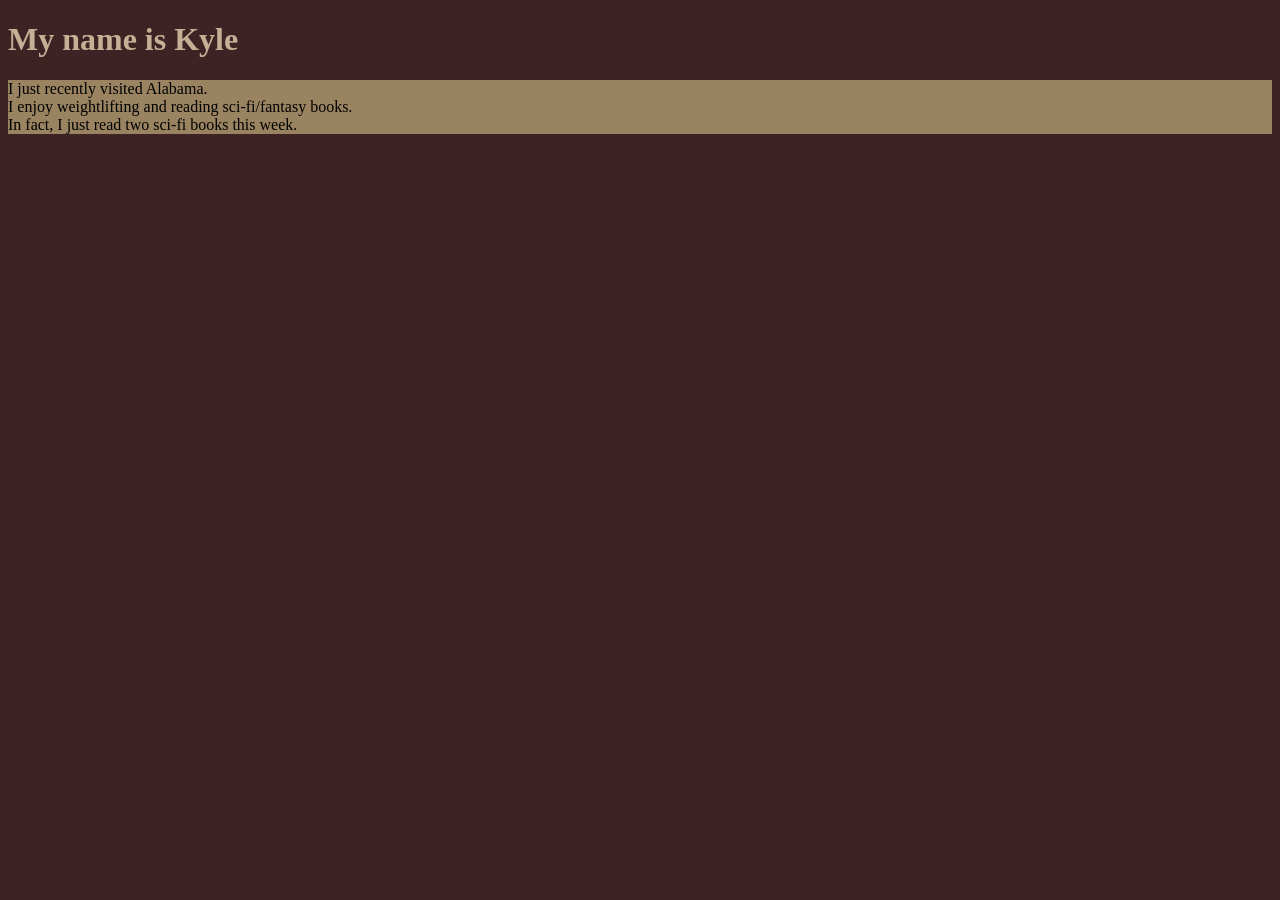
<file: index.html>
<!DOCTYPE html>
<html>
    <head>
        <title>My Personal Introduction</title>
        <style>
            body{
                background-color: #3E2324;
            }
            h1{
                color: #C5AF95;
            }
            p{
                background-color: #998360;
            }
        </style>
    </head>
    <body>
        <h1>My name is Kyle</h1>
        <p>I just recently visited Alabama.<br> I enjoy weightlifting and reading sci-fi/fantasy books. <br>In fact, I just read two sci-fi books this week.</p>
    </body>
</html>
</file>
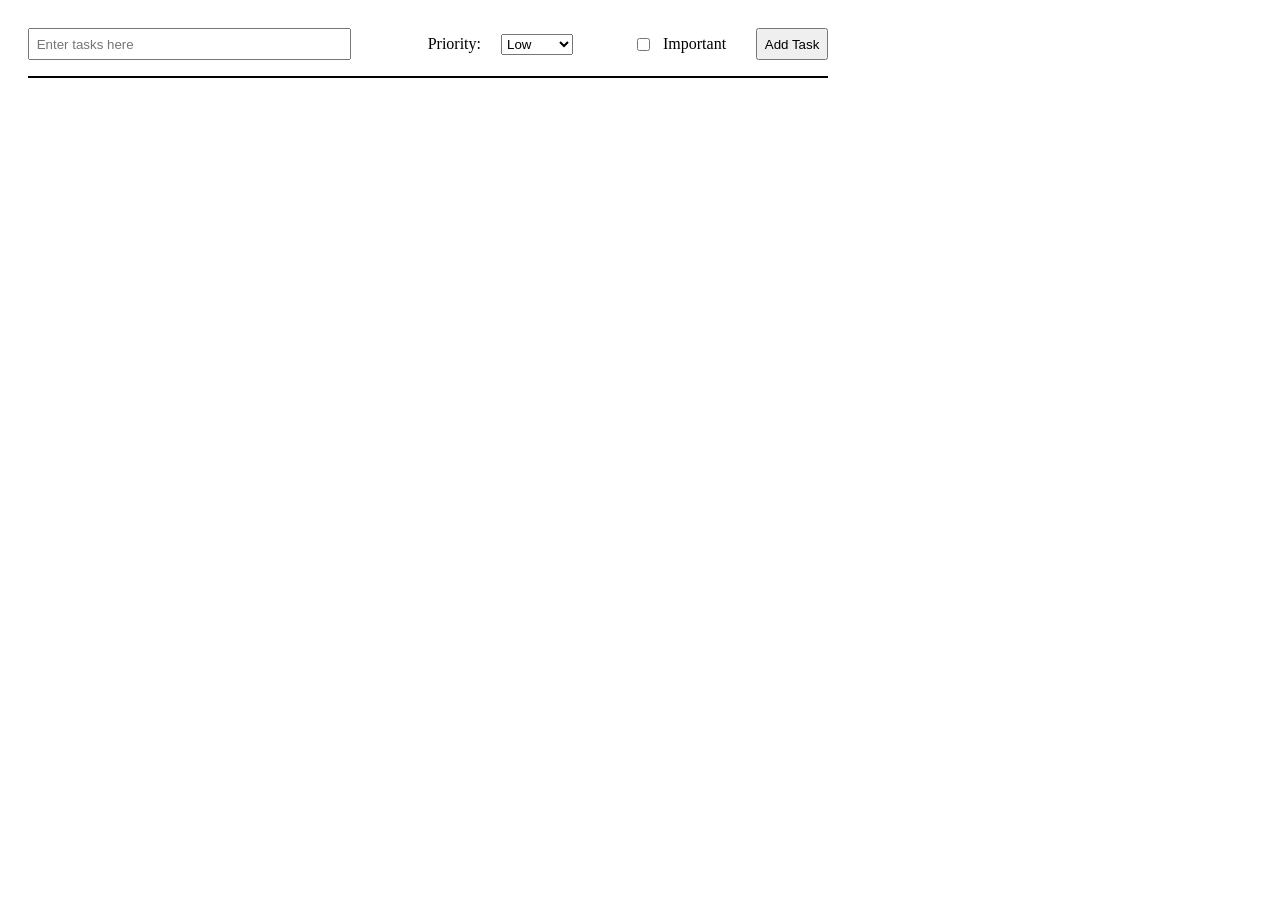
<file: duin.html>
<html>
    <head>
        <link rel="stylesheet" href="duin.css">
    </head>
    <body>
        <script src=duin.js defer></script>
        <form id="taskForm">
            <input type ="text" placeholder="Enter tasks here" id = "taskName">
            <label for="priority">Priority:</label>
            <select id="priority">
                <option value = "High">High</option>
                <option value = "Medium">Medium</option>
                <option value = "Low" selected = "selected">Low</option>
            </select>
            
            <input type ="checkbox" id ="importance">
            <label id = "i_label" for="importance">Important</label>
            <input type ="submit" id = "submit" value = "Add Task">
        </form>

        <div id = "taskmanager"></div>
    </body>
</html>
</file>
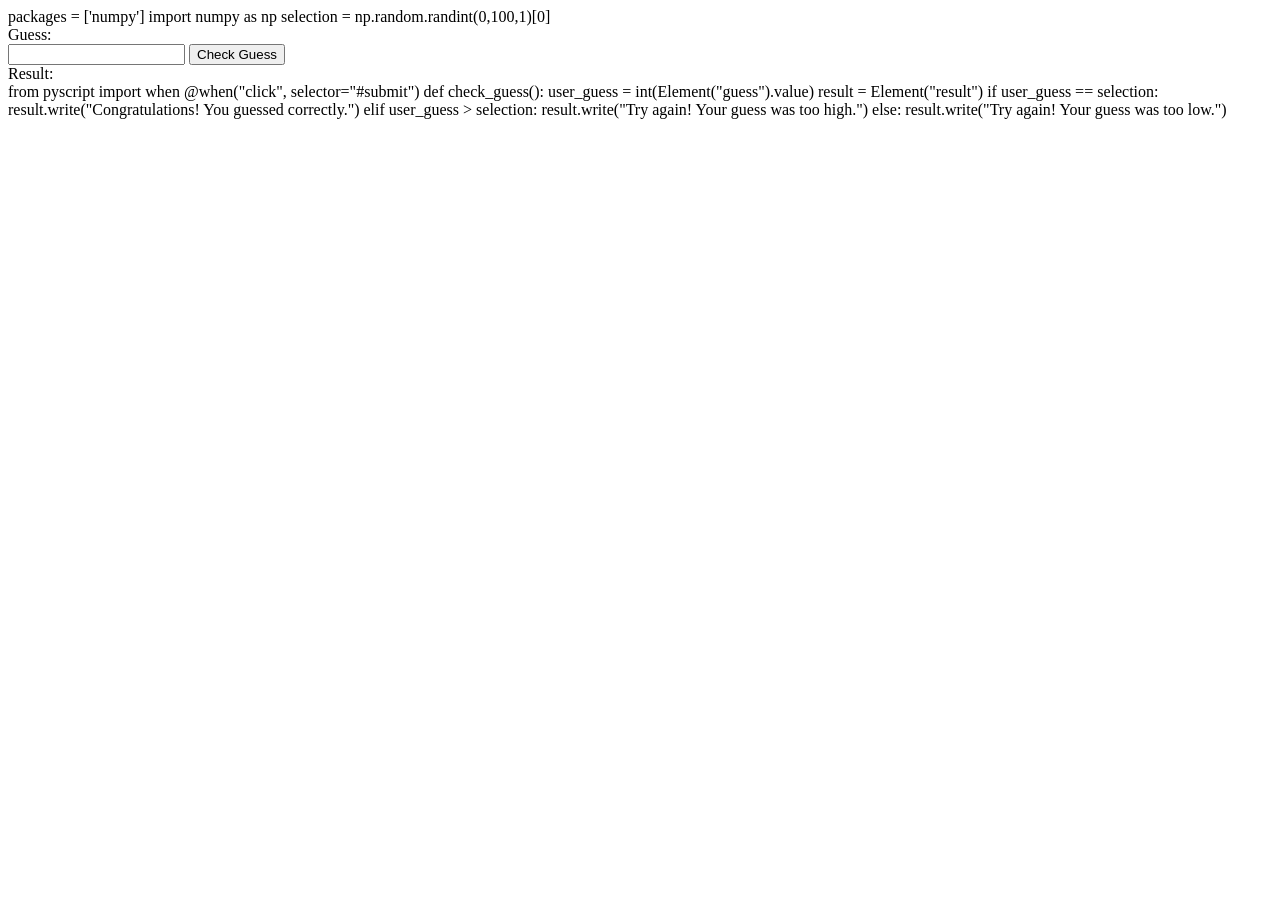
<file: Phillips_Lab_11_Python_Game.html>
<!DOCTYPE html>
<html lang="en">
    <head>
        <link rel="stylesheet" href="https://pyscript.net/latest/pyscript.css" />
        <script defer src="https://pyscript.net/latest/pyscript.js"></script>
        <style>
            label{
                display:block
            }
        </style>
    </head>
    <body>
        <py-config>
            packages = ['numpy']
        </py-config>
        <py-script>
            import numpy as np
            selection = np.random.randint(0,100,1)[0]
        </py-script>
        <form>
            <label for="guess">Guess:</label><input name="guess" id="guess">

            <button type="button" id="submit">Check Guess</button>
            <label for="result">Result:</label><div name="result" id="result"></div>
        </form>
        <py-script>
            from pyscript import when
            @when("click", selector="#submit")
            def check_guess():
                user_guess = int(Element("guess").value)
                result = Element("result")
                if user_guess == selection:
                    result.write("Congratulations! You guessed correctly.")
                elif user_guess > selection:
                    result.write("Try again! Your guess was too high.")
                else:
                    result.write("Try again! Your guess was too low.")
        </py-script>
    </body>
</html>
</file>
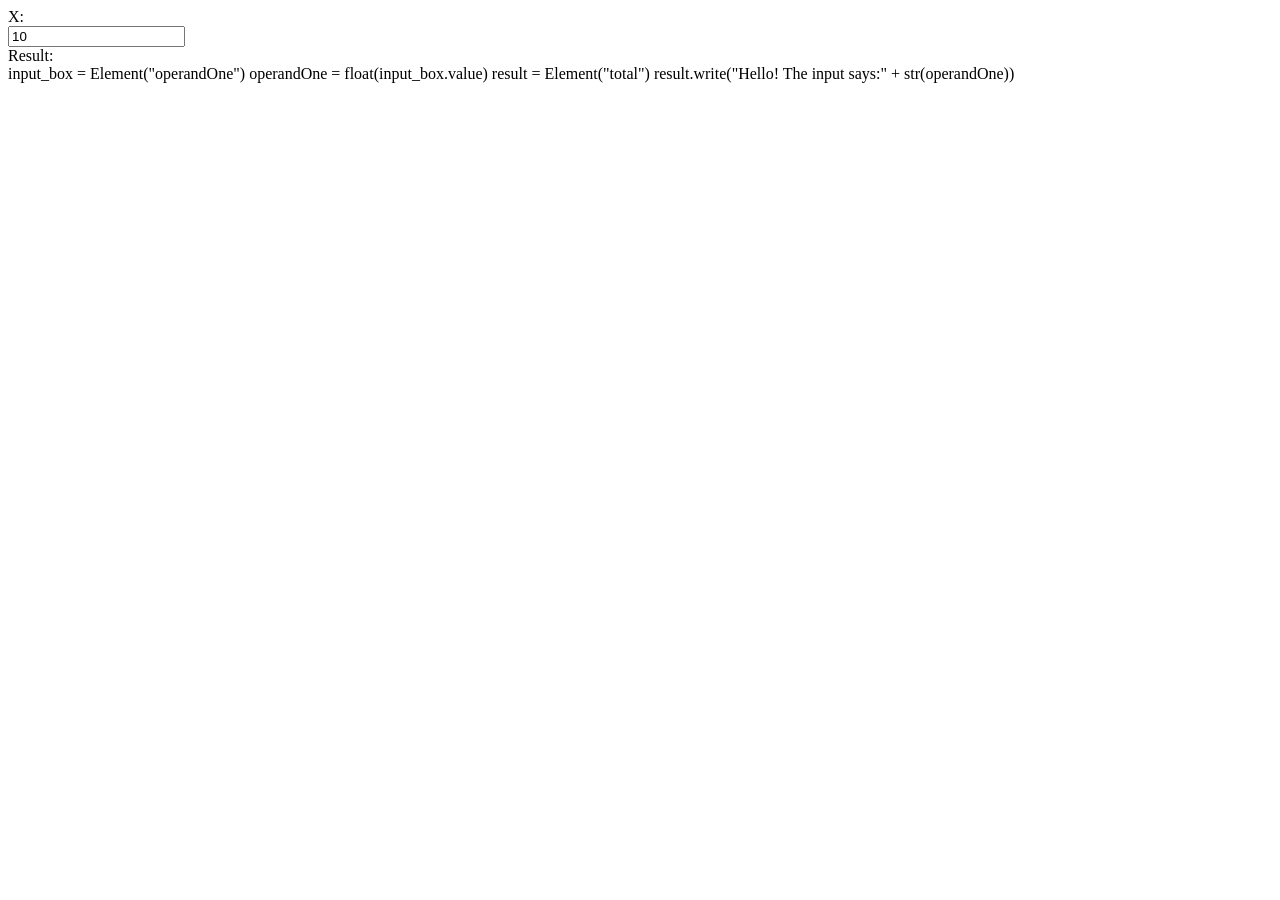
<file: Phillips_pythonHelloInput.html>
<!DOCTYPE html>
<html lang="en">
    <head>
        <link rel="stylesheet" href="https://pyscript.net/latest/pyscript.css" />
        <script defer src="https://pyscript.net/latest/pyscript.js"></script>
        <style>
            label{
                display:block;
            }
        </style>
    </head>
    <body>
        <form>
            <label for="operandOne">X:</label><input name="operandOne" id="operandOne" value="10">

            <label for="total">Result:</label><div name="total" id="total"></div>
        </form>
        <py-script>
            input_box = Element("operandOne")
            operandOne = float(input_box.value)
            result = Element("total")
            result.write("Hello! The input says:" + str(operandOne))
        </py-script>
    </body>
</html>
</file>
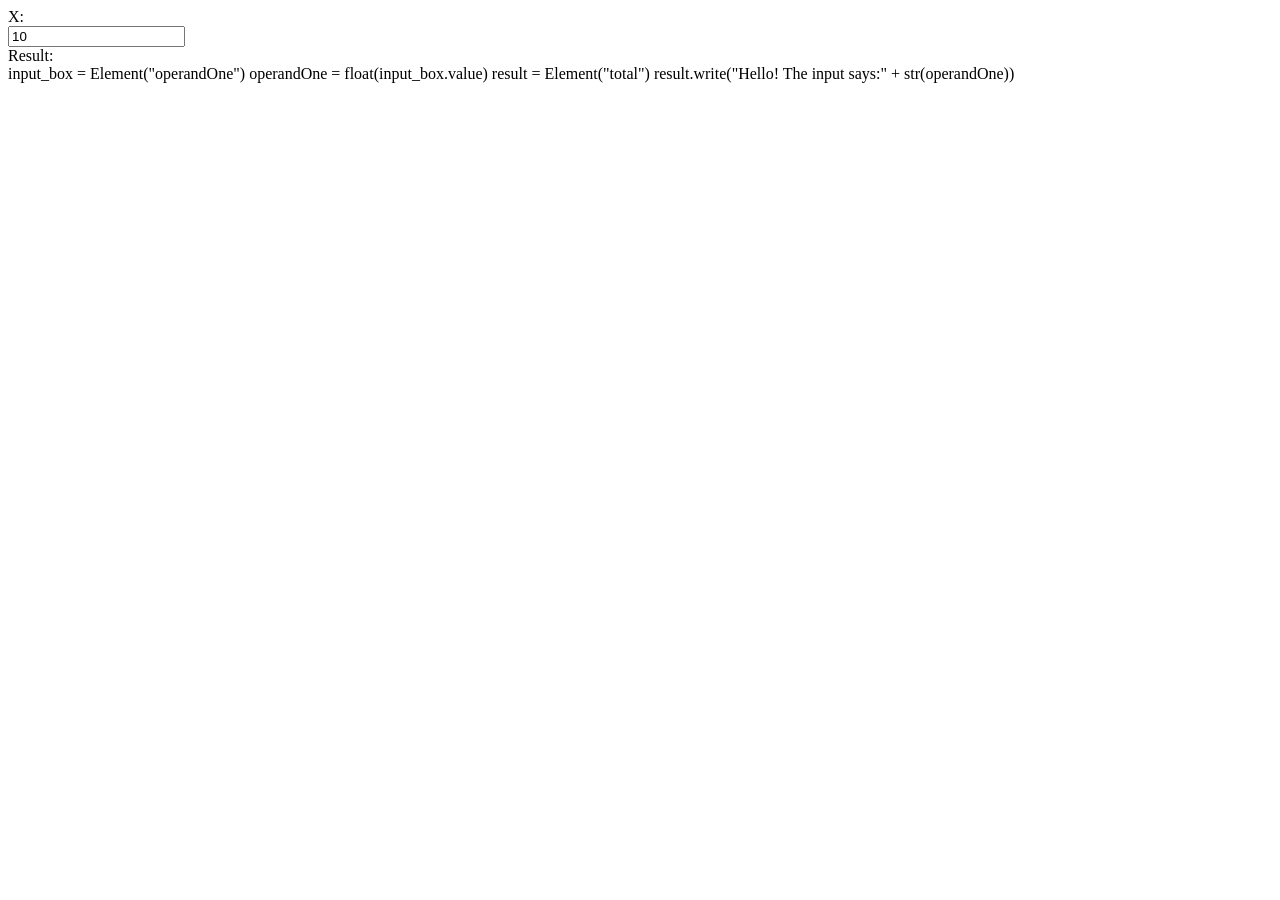
<file: CTI-110/Phillips_pythonHelloInput.html>
<!DOCTYPE html>
<html lang="en">
    <head>
        <link rel="stylesheet" href="https://pyscript.net/latest/pyscript.css" />
        <script defer src="https://pyscript.net/latest/pyscript.js"></script>
        <style>
            label{
                display:block;
            }
        </style>
    </head>
    <body>
        <form>
            <label for="operandOne">X:</label><input name="operandOne" id="operandOne" value="10">

            <label for="total">Result:</label><div name="total" id="total"></div>
        </form>
        <py-script>
            input_box = Element("operandOne")
            operandOne = float(input_box.value)
            result = Element("total")
            result.write("Hello! The input says:" + str(operandOne))
        </py-script>
    </body>
</html>
</file>
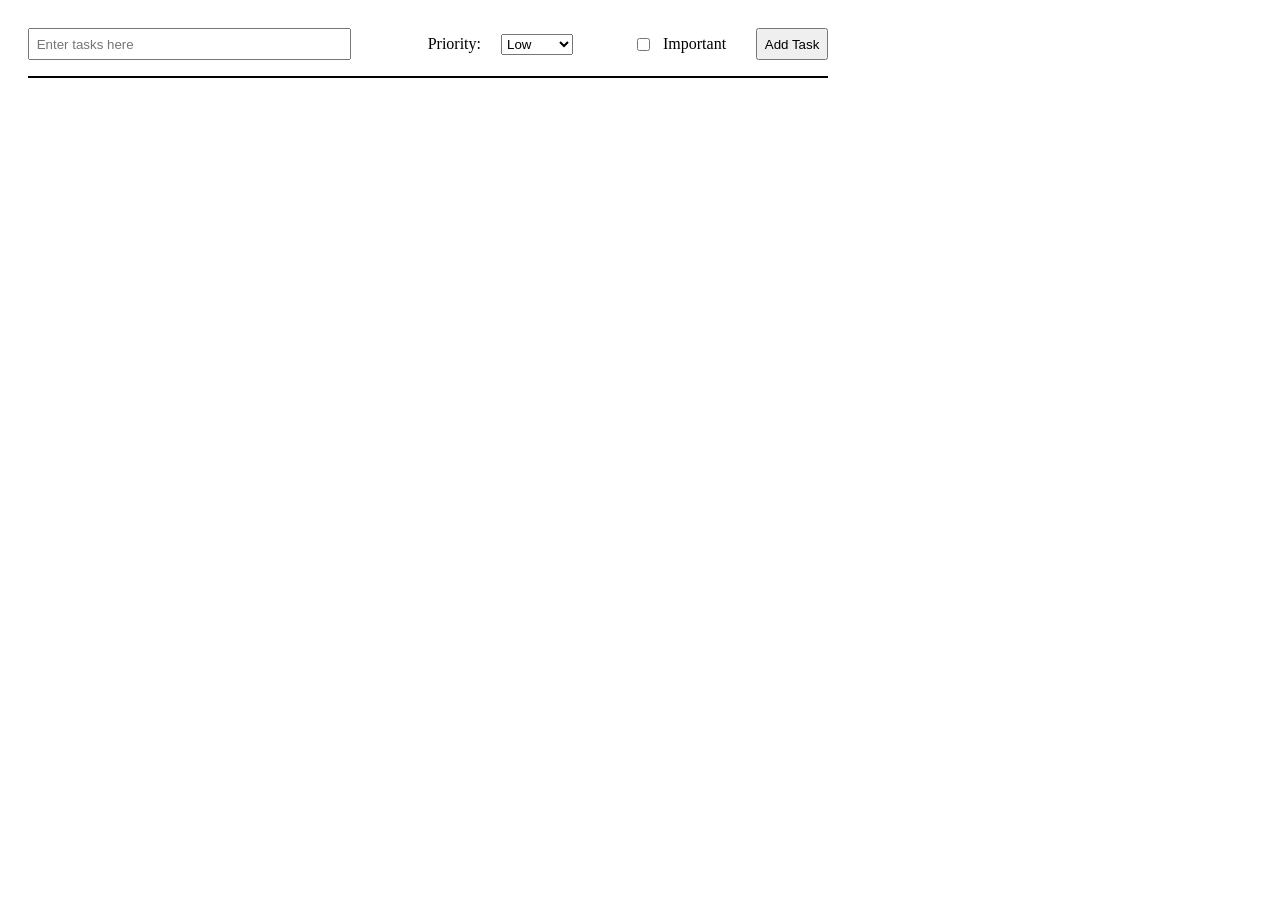
<file: WEB115_FINAL_PROJECT/duin.html>
<html>
    <head>
        <link rel="stylesheet" href="duin.css">
    </head>
    <body>
        <script src=duin.js defer></script>
        <form id="taskForm">
            <input type ="text" placeholder="Enter tasks here" id = "taskName">
            <label for="priority">Priority:</label>
            <select id="priority">
                <option value = "High">High</option>
                <option value = "Medium">Medium</option>
                <option value = "Low" selected = "selected">Low</option>
            </select>
            
            <input type ="checkbox" id ="importance">
            <label id = "i_label" for="importance">Important</label>
            <input type ="submit" id = "submit" value = "Add Task">
        </form>

        <div id = "taskmanager"></div>
    </body>
</html>
</file>
<file: duin.css>
body {
    width: 800px;
    padding: 20px;
}
#taskForm {
    display: flex;
    align-items: center;
    gap: 10px;
    margin-bottom: 2em;
    padding-bottom: 1em;
    border-bottom: 2px solid black;
    width: 800px;
}
#taskName {
    width: 800px;
    margin-right: 5em;
    padding: 0.5em;
}
#priority {
    padding: 1px;
    margin-left: 10px;
    margin-right: 50px;
}
#i_label {
    margin-right: 20px;
}
#submit {
    padding: 0.5em;
}
#taskmanager {
    display: flex;
    flex-direction: column;
    gap: 1em;
}
.task {
    display: flex;
    align-items: center;
    padding: 10px;
    gap: 30px;
    width: 45em;
    border: 1px solid #ccc;
    border-radius: 4px;
}
.high {
    border-left: 4px solid red;
}
.medium {
    border-left: 4px solid orange;
}
.low {
    border-left: 4px solid green;
}
.important {
    background-color: #ffe6e6;
}
.completed {
    text-decoration: line-through;
}
button {
    padding: 8px 12px;
}
</file>
<file: WEB115_FINAL_PROJECT/duin.css>
body {
    width: 800px;
    padding: 20px;
}
#taskForm {
    display: flex;
    align-items: center;
    gap: 10px;
    margin-bottom: 2em;
    padding-bottom: 1em;
    border-bottom: 2px solid black;
    width: 800px;
}
#taskName {
    width: 800px;
    margin-right: 5em;
    padding: 0.5em;
}
#priority {
    padding: 1px;
    margin-left: 10px;
    margin-right: 50px;
}
#i_label {
    margin-right: 20px;
}
#submit {
    padding: 0.5em;
}
#taskmanager {
    display: flex;
    flex-direction: column;
    gap: 1em;
}
.task {
    display: flex;
    align-items: center;
    padding: 10px;
    gap: 30px;
    width: 45em;
    border: 1px solid #ccc;
    border-radius: 4px;
}
.high {
    border-left: 4px solid red;
}
.medium {
    border-left: 4px solid orange;
}
.low {
    border-left: 4px solid green;
}
.important {
    background-color: #ffe6e6;
}
.completed {
    text-decoration: line-through;
}
button {
    padding: 8px 12px;
}
</file>
